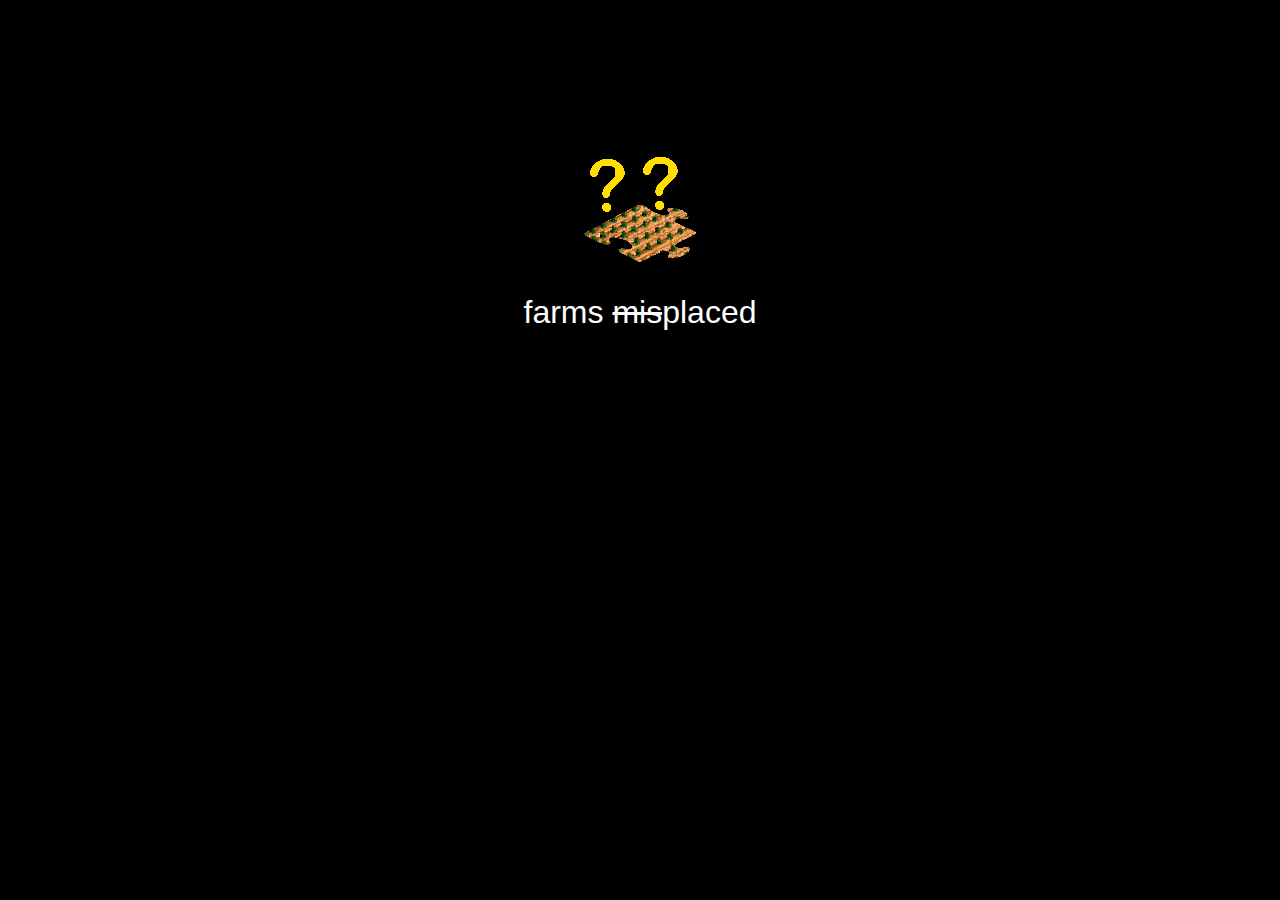
<file: wwwroot/index.html>
<html>
<head>
<meta name="viewport" content="width=device-width, minimum-scale=0.1">
<link rel="stylesheet" href="./css/site.css" />
<link rel="icon" href="favicon.ico" />
<script src="./js/countUp.js" type="module"></script>
<script src="./js/main.js" type="module"></script>
<title>T90 Farms</title>
</head>
<body class="main">
<img style="-webkit-user-select: none;margin: auto;" src="data:image/png;base64, iVBORw0KGgoAAAANSUhEUgAAAHAAAABwCAYAAADG4PRLAAAAB3RJTUUH4gkcFhsJSMY2gwAAAAFvck5UAc+id5oAACzLSURBVHja7Z15mJ1lffc/z9n3fZuZM/ueyb4nhBC2sKgoIm3dxWKhrba+alVa7VvfWltbi1VBBVttFakCgggIYc1GSEL2ZGYyk8y+z5k558zZ9/v94x562RZClkkyycXvurjCTM55nvv7W+77+1ueJ/COvCPvyDvyjrwj78g7cgmKcrEXME9FnMN3L6hO3zHgf5dzMdybyXnX71zc4JLx1jPFIHrPAEjdxcF4Lhe/5Lz1dDGcieHeFMibG/O84Dubi16y3vp2OM7VcKeBcc7xnckFL3lvfSssc2m408A3p9hO92KXhbe+GZbzabxT4JszbKdzocvGWy8klguFTTWfAL/J9eeaKF0wLBfqfqfygsvNW/8Lz+liOQXZ+u8XPnsCd8643i4Cz3iBcyEX+n5vJqdrvDc+eyafn9N1vsXvLzdvPSM8Z7ADnBW5+53rX5gIPAvAp/zsxfLWs4X3Nn93UYshb2bAufDWN/vv7b73vxcyx1vpWeA5XeNctJLgnETgaQK5WN563pjsWQOZQ8d8SwNejt56nvBcVPmfBrysvfVylLPeQi9Fbz0TeBd7Aacrc30Gzkf5L2OcijidIzM+o51rLln4XBjwkvFWeHPlXUjjzTmeUy3orc6fc9w+zyVNuRAs9qxbbBcYD/A2EXiZeevpKOu8Gu9CgrosvfUU+M56FzldLOcLj+at7sXbG/[base64]/7AZOdYLEtPdwRbwATAn73PDcDhCTfL/6BKPFMY4eRjfZeFIS8LA6rWO4TBVMBR40Cdc/C+Wj8v6kGYXGQzExicfgA2VBkBKCv38aWvf0IoLf/3lEZU6ub/9j9nJOZiHPhf/9gK8f2j+xlVNBAwYLSreHD1dVSnfeTGR+lITnDN8hxtgQpw1TF4AOKWFK1XtpHpGGQoHqPljn87q4dc/wee/8I08d2PiZ7YNKOxMCtallJjnGbNA9vYOxXBUWWmVCgQez4+rx5uOe2JtLky4OMfN4rFS+/itgcf4/DEMPgAtQalWmFJTZDV2mr0XWpuXZCmokFH04plMKwD4KnRIYxTeZxawUyqwLqVfkQpgfkDP/+fazolu34zZv3qH9WIfNkqmup0lNJqjGi5e8vLADz6ah+qZRaa7UZKGhVLg15uVBq545tPnJMuLtgWOhcE5sB3PigAntmyg/YXHmNDdRmDU9NUuyxM21PULfCRNqmZzBRY61FYWh/AUr2I/BRESscA6Dv2GgAfbV2BflE540d2UapcyI8+vVJ86r59b6nM0+lIZJJRbJYoZtNyHvjl0wDsNyQAWOC1wDAUPXoCfgdprZoKa4jI9z4kMgYLfpMO1YfvO2Njnpdi9ul465lc/IvXBgXAghZ5lpkMaqmUgB0FhV/vnOJn8T4aGssw1rjxCS33vXstAHtfnAbg0OCvADjYVwBgaU4uQW8tYyhShIoqrghGWN1SjvUjv/nd9Z1RjffJL75XAITiaQBmLHYA/OkeALY5bQDcVWUgMlPAnlKhMi1EZ06gVqK03f3IGenmQncjzuyeG3QC4I7yBgC8WenNf3LDSnkhRV4qpEhlbU8mubtMKqyQlr9LTUuF/V2PjLyHNCUAFhskQ/2gfg0AsfA4f3GjGYCePjuKolD/2YfOSj8P/PEyUeWQKikoywBY5Jf389SnEQIsBemEheg0xyI5hIBi0gqAVXWClq/sO617z9UW+sbN5qQj8dOPeMRdL01RtBkAuLLOBUCl1gFAwGxHpSikktKgVS01MK3Cmxvlvsc7uLa1jYIyBMDq664GYNvXZQQma+Q1rQvlUoMVKQbCMRrMBsamC5Q5HTjtUrljW74oAAI69TeVq//+y6erjHctup5UfBwAeyAJQG86D0B4KI0QAn1cT/f0NqyuIC6VD6EW2J3SubyWtYR/vFa4Pvn2W+q8yoW6vv8hYSiqueLBXzGczYFdg6pMx0Kf9MwfVNUCsL6pDIDJ6CQ+ZwtpZxVHdu2G3Cgqg5mZUozrrriVyNQQ+/bvA2Dz9w8BoKvVAhBY5+Ifq9cwMKInHw/xmVsM2KrqQa+HbIGt+wWKEgFAG5J/BpwK9X/+9FvqLPAuk1i/fDl/XVuDY1wPQEYJSUM2yUhUTbTTOdVNfiKGq6oJi02LLlOPxhwllBjBZasgNNoPwKond8L+0iltNC/ywL3fu1kYsxZ27XyU50J6rEINkwXKFCsmJ3h1WiYTWqqsMnoo2cFfxKfWs6N7nElTkhf3vcwdfifNa69EZV1Jd2cPJqeD7cfAJ0bQBiQL9S2zMDyZwupQEdBbUOIFFL+COa+HmApcJtrjBzlsM/D63m425zK0NslDvKenmwc+vEYM6qaxo6LCksFbCvDt3iHG3WYcrgKj6RTTdgNLnAbiY1GmdFkAktlh+o4lcNoFPlcL2jITDX4/Q7EROkZexxr2UVPux2ZUsWtITbBCDRkF2tSC9uJbk6uLabhtf7v+Oq/L+cIDv9qPqqDQ1ODHpi2wsHoB//[base64]/awe3gEq01DqqSQP5Sffwa0XG0Rn15QjScUxqS2EFdbWNSaoExXjyqnMJI5yfG04LGeIlcsC/IRTQCAGofczsZjUzhVDr7+bJhjY+McLs9QzCZYE/[base64]//s0HS/vGTnQB0j8hymMPTygxwXLOL/eoSWnTYm6rJV3jpmYnTUFPP7y26FoBQ4gAAK1fWyEWMj0EOHtoFm5sVQiEjXp+dxhs/RO2Pv0PiuMKwWwAFQrWyYaPNVACwYXEasLOwxgWKIK5K01iZprzBh0PdBIkR/v67jwNwz913ALCnUxKq3h0/oxyYEEZGi8r+hfF07/Gubb3dB4xf6i24UOnKaWwyIoQR86xpXtu9c36cgce+d4dY+9OHAUikJJHYnc4B8JHls6Rk1EQuU6LcGWNyxs/RJPSc7AIgYNejKOCvkefRoWMyEveGcygGSIZ1GLURjhLjTlsFUMComwIgqLMAEItLZzjcLiPDpOph5wnQChdL1t/AaF8Pf3B4Euygkl8hrcsAkNJIFlkMSXKi3igj0hkRHOmJ071rmFpnmDCweu110nHSI/IzlhgA5Qtb2PS9dgUke95DkT1EgMiXYVTe8PEz0+t5N2D7g58Udz6whU/9+/MkuuWBbrEYQIEhrdwmlFmD1penMdtNYA4Q6dwNQJUqDEDl4qsAOHp0AhR49fhzAJibZXJfk88RKYGSM7HYVg5ATp+Sxjc1A/DZE7LCcGNephALZ8nJj5/o5eUvPkpzVRZztWS8pXLp+Ev9NVJRMelsLod0AhKS8puUPCVNgERkgrRP3q/J4wMgr8jvZAcGAGaNN7dy3gx4+L6PiJ88uZtHnu2h6JbAapbIZHa2OYC2UirL0GLCXtBCIsnWvScoGjzct3WMgDPCoso2ALzRKADP7ZbbkcEuk+7VmXKqEwX6/dMIk47msJqoKkmDx08sIaPGUi7vu3v7EXl/i4zehuCNvLing3Kfhkq/DY2i5eGAjV/3TfFqSq75jxyVAKh1MmoXrWgBYLhziHExRmTSQXQ0z0KHnSPPbqGpzk/GHpf30cvPTqX050vNc09iblxjFm1uF2Z1CJUwU1G5GL/DwWDoACnTEgAen5LRtdyxmI9WaVm7wkL0cJqxgodtew6zK3yUQaOe7ICRZFCF06DjVnMQgJmsVOSypiK1znr2duVYUZ3nsfE4CX8JbV7NXwbL0GpNZJkhFi9SFC4UFFbc+xAAFQ2wJOBjXdLMoaE+Whcb2Lx0PWQDFEWGUCLC5pUt9M8kqXHIpL4vJM/g2oZmdj+1lZF4jOve/WmysVGObXuZZ09G+Uk8Qku9GlOkyOfa2oiopOH6x6Sjrl0c45q/[base64]/V2QiPdjv+Nl5fVvhmUk9IlPQMl5I40XPkH6CdV4tloKZhChQrRpGVR3Aa66izJanXLmKgc7dlOdqKZq8iOIMa1ctxeoIwESRtUs28vCW7QglS2xMhTAkiah0/HmVG7J5XDYniaIev2ucXNFCPK4wEQ0SyYSpzcNvOw+TTlSxeUMrgUATjzz2Gr+/eyuoIE8G3VSGUZeDDSUTBp2DBbVuvHo1qXyS9Iwdr1cQy5SwFm1MDqX4xd79ACyp1DAVj1BbWYlRr0KjEbz0yL8wmDBy0K8loctirtIz0WJD56rH5IuyuWwFLAa7F/SeANGhIwh1HPGbW8XYdJHyO35z8dpJbYsNAqC9M0PWmsbUZGagLo0S16PuV3FN0EW5eppyl4rWhUGgxNeeOwkKvC81DUzjW3cbHtsievo70Q9N8Lnvb6U3k4E8hEQW77AK0zoHnWSI6mVNtEZRY7PlsLmgVMzywGAey0yRxQ49/eERNm28ia6OPigWuOmvHgSgcrPMIw2HUpCB6pKO8ayDKwNVmEp6ZgoRVEKNwW4iXUgykevg4Ety2wy4hwGobbgFgKSYZNG6VejGZ+iIrOLg1BF0NhvkoiSTKjpfG0DbEuBExM2iWnneqiIp8pERxjMqzJQYHc/[base64]/l167CYDJuMwBq5ctBOD1Fx6ja3oLO19PkS6oSE8UCMenWFLtJeuW5KrXKtemy0qGLfSSvRoKFoq4GB8bZmToVcrcPvq7JzjywAdFldeF4/33n7920j/cvkFOe43KHpt5TTko8NKxVwFQVVQDsLmoZW2jzO3yA3IiLNbVgaLAF7TSkD/US98ZMcoDXmvSoSgKOXw80SpBL56RraHooMznHv74OukM+yUt/1D7UQAcKenli3MKK03yu10pWfiuDepRgNVlTgB+MSqj6d1Nkpxc0bQIgNETUabGowBUVDUB8KMnfg3AU0XJSL+4djEA3YdkZadgl62otoYoRzvl9V4JSEMtDsj7fbVC4kvqrAgBqvBszPhkbfb5X/2SOz4rd4nizB4A7vnHp/in7f2nZZvT+tBHPtEiADaUpEJDyX4ANq2UvbbubrmomK6BlbWTrKysZqx7jCn9FCqXVEabkFuY79EHALBqJcCPq+sBherKAuWOOjSomM6EUKui3HaljJqT/TKZdhul8fccki2af5lol4p0eejTzeDNmrjG0khwepzVTTJaTEap/FJGRnFthbxWNCWdQKevYrg3Qi4eZeHVV5LKzeC1y616zWfvB2AiKI3wDZdMD4aRjnrNog00VBXQmLJYdKBJqfl5XOa21ztkCuFWySR+qF86jq7oBeDw1Gt8syfC0lgcV22QP//kVwlNyM/cc8+3pd5vXwvwzfd/48W3bGWdegutR5irtTw03MN7FtZCRIL32hfIxQip0Gur1Birq3j69SMcGspQ5fSicTSjj2iprXNiLdp48ZVdAKSTMkLSDnmtNm+KiBCU8hp0iT58VZU0mRyMRHzo8kGwp/[base64]/gLBUr5OG3N0nFdjmmAL73wlQVfArj+6x3/K+De1IAbrvaKrkMhQklIjiioqnVsGwuRaKhl8Yk4V3llcptVQnhKBqrrHRwdPkm1oYTF6SOKj/oqM9bqBYyOhQlaQ/[base64]/hHbUKtBvsnH1Xe1ID/dNsCkW2u4Ssv/RaSYHCCxm3AkYWkqUDKkKFkcpPXDLFm4RXoShm294Y5NOLgwad7+Kgzz/p1QVoWNpEJjTA1cIQnHtmNcdFKXjsyyWQyBQWoaAyQtxl5hTje6UE+smwhN7dUo9LHQZPj8WNHeCWp4pd7DhBSB7h3RSPBjbcwMTnAw78ZYmRikJjWyb7hQTZ/[base64]/gid3jaMQQj24f4P6uPky6IlfFYtgVONrVyfDAGANJ0JlMNDWkUdxuliW91DfZ+MoKBy6Tm0/WLsKp11DntaP2mpns6+Qne3YyGB3lmlXrsZu9/L8tj3MknOQbj/2W+pxCilGE3cx0XJDKmOjrmObpfe18rNZLizlDk1aQqAhgMeuI+7ys9QiiYyGSpQI1VQUymSLbumOMHt1NbmqIYjhCyejD6XBSzCXQazWYTGr2H+1ClTLzrSdeZGtNkuJVZuwzBbK2IkFFzSfryvHa/NirQCloQagpabSAnkR8Ao2iYzDnRp030XDl9fzfz976N4rtwz7x+dnzqHTET74uyFKHoKuQoj6n43sdR1lXv5hNBkmLF9SXUIC6NZ8A4Ev/+lUAdjjsGMIpipUV/N70NGWGanZ0hNGS5N3v/YA8ww7JUlZZw83ybHH3AVAcDHAkqVAdGMBjMRIbM/L+l55jwq3DWpCE5StWhzyHNDItWFi/QW4vBR05fZGNrRmisQz7x0zoixoM2jCRlCQUZrf8rjIs2eyf7ZIsctINf2jR84EFjSRyap54tRO9zYzNXOL9V79LnmEndwJQcMlzf0O97ELUZmcYK8UY691PMm1l2er3MTo5xlDfJHfuegaAx961GoCqRZI9f+sHv5Y6DJTzLWs/dp+TfccHuV7robbcxbdaq4nMdj1CE2bJMNP9ACQNkjDWGl0Ygy0k0pO0p0GT7k/yxOy43iZrGEJhfIs30Zy1oFYl+Mu6pQCsMcn8pnNIznjUWeSNXh6USuq0ADawaqaZCtYRTRSp9BcBA6q8ZGItPlkb7MrJeuaxLpkGXGmJs9AGgcpaLIrCVx7bRo9DC0VB0CLXVlUp2Wyy0CEPeI3MBeNqyTLRmbB5obII/V1DpICiVW4wXmurNGCgEwEcmN13ggYd/1YQmI5UQXYEtbOZYmmQSAomQxKfU3EjgGavXHN8SLa3JnVJ1EBJ48HrsVCyRvjlw3LybcYtj6jhiAkB7PjPR6Tj2uXv7Z4cf0s5Dtzs0BS5vd5Hy2xnJJ2Ww1CTcYnLiDx/lzZJh3risfthz1YK1VWRj3/tdZcm/2pSKb5bLwCWqOSiF3isDE8UCUdMDGnkBeuKkvZXrbxWjvOVpDcfOiKTeYNWMkT34Rx96lGaVzmoDMio9atlRcNcVoECOMckMwxFJKUOXiHHBMejo6z4/jZ6BmZgiaTu9WqZuvQNSEfxV85GQIW8Nm4PACc6YxyMW/EbY1RWy7UaymVbJzsuMbTMsklF0cwaQXYpxhxRrrLpcFpMRBUzQoDDJ3t2obS8fntYPiBTCEcBGEhIxS5a/G5KhSj7X9/P946flGsMSEf9QUIa+2N2mcJU1rsQQGa207F6gYmVlU1MJbXESpId52f/zqySEdew6GpUChgSsqjxpacmGJ5GAfmzBuDoPZ0KQOHTC8Wi8pV4LSq6uif5TV+O49ERSvoC41nZ1f7aWhmRqEygQEHiITOTosxsIDI5Q3cwzYrRBLqaVej10zRWym3vCzulEYxdclLs8x+/SyoynOcHP38Bg89FuCMLFrBOFUg4BP0N0qn2HpodMaiXFRxflcwLIuMlDhzspiCCNLZosVS0cHLPDpY1tWC1Sjpudspd48ePy0S5ONvYLU3nMC8wMGASlLwN+FMhjBoNKmscp1PS/htrZS/xuWd2ALCyQf5c0DuJpiIYDUZMxXHyWjM3rnDy7MkM+dlG9fBsy6vJKFm7waMgBKRzamqDNgopQVIpYjEXGArHyBYLjI7ISF+8UDr3sU653a93N6L71E9PnUZ86r5jChxj6+dXisRkP/2TUU7kCzgEvKTXoOQEix96FoCoXnq3RQfXbXQzXF5EY7OQC2ioiQfIijhLys2EEo384vmTzJTDozNyy9w8LqN2ZvoA/[base64]/ijFkouRRJpITI0oCPLChtWeYu2qZRQLCtOZ2QKEtoxrPv+4Aq/xZnLKSsy9f9IqvrajE1erHaNOh11TQuNpYuPEELGRClYu9REdPIjLp+an01pKuQzeylb+yK2nkE+ytEpDRtRxdPvLPDc8Wv+9bclTPv7ywMdWiStW+Dk5Oczk9DThST0ti9ezwuOjpGqnY+wQHtVyBnIhlIKNzevraO/ux6it4rmtB/j+ySMUKwXWjI6vN0JzcAlxz1pe3tqPtjjDgBhmgyfHc/tK6D1pdqmSfHbhFbSXZflUg5vi1CT6pJOiTs/Rnk5ENker10ciMsFT3SMcy2T5P4tXs7SmgWyNi1x/J8MxAz94soeoIYHOkWao2saGgomXh6bQFXQsd5q4//YF9CXCaDQpLKoARuFjIBQllUiT0ZXI6UwsLvOg0Zqxa1XM5D3E4uNUf+I7czTY+36VMGlt2KMabDY3H9YPArCm+U681tcxZ6z85NUdrKz00dy6DudEJ0o+z1i2DK9HQ/VXnj+rSvu//ukm4Q/YqfDYCQ0cos4hz6ystpbapjqOnnyeNS03sG/fYe5/qotH6EGnU1Opc3FbcpKmCg8ThiCJbIGSO4UQgnVBA9OjsKSpguMzXVxXswqb3gNKP6DhQPsoKYONXEGQEXaSpQzf3im3z0LAwPX5Itf6vDT4NvDIrsfQGPTEjIsZHTrO1S02prMBrmz18Hcd+3Hrjdz/Hkmg0mkN8XyMvvEx7OYaBifHsevNrNmwibGBIV48uI9bNzbxyGt7+MNvDZy2vs5IsXU3WAXAB1olsfjTqvcDMBTuJ5pLskWzl+u1jcx0TtHqCeJc04hFZcT/0R+ec/Py0T9tFrUBWSA3lck6ZyTcRXxmgOUN67npB//O/oQKZ7MVSnC7tZ5ms5dyg5yp8dskkbAF5M/LrctI6EdR5+2YNCY62kdIRNrpVQfxCWhaWceeDkl+/qxbntnrjDYEgqBBUH5STdpuxOXNo9NU4rYVWLPABNFGPF4t+zvldr1SDmQzEpLHxsRMgrGZJCtaW6kt05OdtrP/eIiP/tvD9A4Vz1hPZ9RO6t0iH0ysX7xSAFRYZI72nUG51z/ZF2d34QC3pAzctnEZWo2TTClO/Gd/KKwf/bfrgRfP1oC339+ljP98Yx3Q42+ul79USe9+9Zn9VItK9meHiIwXMdQpFCzQTojlDkmC6gNynENIwo1iymDFxZbDfdhFLck8qLxVVLjKWOmRzPOaKll+G90qSc9rXpkvr3dXM7oE/syhYzAxTCEZxm6owW3UE5rJMTmVQ2+Sxh+Zlux1YkQWyDVaQaXBzMHOYZxKHYODXVzxN2fXCzxjA74hd/3TKwrAVffqwoDz6UnZYwtIAkXMXeSlkTSMdBAqyEK0zal9IRbJn1MkBj78o15A2f7PqwRAd6dU0pfao6AGEmBv1MA0HArIltcX1bIFZDNJFhstaBAC2odlqbqQrmSaGdrqLYxH9TCTJ6TrlzdMGBACOCZTlrFmaciTFslq2+Oyb1jtDlLfkGcsm8fukew1L/0Gg06mNCmVTKVKGTnbU2HR4vzoj895ZzqnjnzL57a43vj/Wz5QLeKV5YxOF9ldSnM83seasAlDWkbpXYua+Kft7ee6XgA2fv51ZfgHd4mXik9KZWwo4w7h5z91J7DlFToDalY75JZZ3ShzP61a5q3xQXmOHn/hOADPJbowanwEKzbRtlJFx4EEQkgjfPPQcfm8lcwC8Odnm8OGJQgE61sWUu1zYlXZEJ44ap2O4/0yPwwfkQZzb1gFQLldToUXRIGlX/j1vHrE+r+JfZNTaG2Ceo+Fj6qtTMXz/M0vTp6XEf6f3b1UpNKCaNZDcyBPPqLh6Ph2piwW1jeupF47w9qltQghONItI9KjSCP8x55x/l/7fqpaoS2vcM/GD7CkzA/GAR76bQZRTPPMbJTm1kgncMy+oeRar5bfX1JJIa8hY8+SKxYoRlUUigX6uiYJu+pRjcsmd6BRbt1e5BnY+qUXL5l/P/CCyN6/3SzGkikS+Txj40k2VDmJqju44fq7KUxnOHFkJzmhom+2l/m+W66HSgePfucZvr7/NQYdChp1kbvNtTiEAa/ZzvaTu1GrFtFWNUY45iXoTiIErG8O0FbbRFJEMKuN5EuCVFZhNJkgcmIYs8aOrbmegMtM7GgH2w8e56GYvO8Xm2vZ8MNDl85g74USkQ2wrlWPs6KKQwf7WNnqB+Mqxrt3EYvriU7pECY9dYvrmOjsIBfV8NKvXiU1NkQ0UaJQ5iGeKvLjiWFu1ixgLD5CpbMSm/YoHlcVtXUaav1LiIVS+IMqwsRxaYyMTiTRqQyc6D1OMW/[base64]/sx3/S/fHvr1SNAYcpFJWemM9KChkhpysv3fr/Hu87FTyjU81id0LirzUO4V5q4bJo2/utcWf3yiyKgtGs4fD7fuJp7OYUgoZdZo+qvEUZeFHbZTDR9W2AkIIbvjhEwD020qYmp3owlDdbMQ7XsHvZ0NUrfJSa5epRAI5MBVUZO67t0s6w/W3/DGhoQnUphzFfI7hqQGKeSsmMU1qKocArtwhPyus8vy7p6YGIeA6/yLKK6bQCxslxYLaaGCqv4DflWXL8QFQYE1Qntmvd8gz+86H33yie15tob+8XSPM+mqmS1X4D3fyISwQdEGwXNhulBT+M6XN0hi1ksJ3tfcBfYydDFNmWcgOBN/d/zTQzT+vkMXsK+RMFnd8+zkE4MvJoaRMrheOhnlPmZ1XImmqxRi+Zg2ZWAiroYQQkFXLNtZgUvYFr736dmn845KkGDR6dEY3q1fdzMzIMFDL5x75EQC1dsl4J+2SiQ/KuS6EMsPIuJYaByjGOG57BHutCZUCg8PS6VYvkORn3Xq/7P48fPBNdTZvItB3o1e8q9FIA25W6R2UVLJpt9Arqy8VjTISpsKyzSLi7QgBu8fk9hTQquga6+U/7WZso7IKcqWiRwDW2deSHJyWifkCrVRsRhOVyqpMUeNo4HjGit87+56GvLzuyQGZfqy9ugaAoXZZkvvm8/I5sDuuXcrSwJV4/Da+9dh2AP6+XfYs4xkZRa0BBwCNV8um8APlMpq1Ghsj0wKvQ0tq+hAAYWSRosJXi4KC2hbD/4G3zhfnTQROPhdSxurqRdDhIJsogXoIu9uFt0xSeCw1IASxLtlLJJVHCMHaxW1kEnEqSkV+cfggAyU1w3EtNSYtqXqJu22nhGmtkUYxKqMIAc4KP7XmFWhVI+jqdSwv2qGYppix81KfPL98Rtn98KplMvipf/8GAE/2SOd/dOch4BDt3/3963oGj77gswX55kqZrHdHKxACGupmn5JKSSfQa804fRGSsRQHh04S7zDSGCgnYEyxpE3W3nY+J9+qsem9G0+pt3kTgW/IH/[base64]/2qL8iAgtn9eMBwlEuokMqUjUbQyMXiAh1UKkUiR9M6nqXRBy8r1JHqOEazaSLM9R/HYVtCBWmNAZSrCdg15a5xyjw2HQ8OyVj8qoNnjIFYqMZ4YQJe00d4ew22JkzQUeP31E9SvvYl0dpCxntexVLaeluHeEIN6AIOygqJSJJ83YDPU0Dc5TnNVM4VkH+GQgkqbJ5cw4TPHqKxto7V5Eb3H9nJcbWbL0GFS3ir6Hn/7d5vOOwO+IcrGf1YAdn55gWirbaDHpPAPMdnhtjkMDJamaUrrOXJ0Lwd6s3zt3quZ6tDz/[base64]/M2TcsCIASTYTld/euHX6UpsAjKXAS0/ewcmqDKUMN/jnRzs9XC7/1s4qx00/mPd4mGphipqCRDR3tkEX3p1fKNUdtfeJK25no8Th/RRIL4TJSycg+jvTEqbOp6250/OaM3lF4yBnxDbFf4hMktJ9KuaZS8fF3ITYMzTNe4Ci0JnF4vXVE5svjlm6UB00kHAPu3yRcteGvllNeSm6/m2V/9kL9/9CTTzWY6nk+ek07CD/yJAOibkZN42OX5S58ceHpmj0w/vvq1f6Cn4yiFzBgtnz37+uglZ8A3pHa5XnjfI1nlja87EIDXM8LaJmmwBZVGhBCotDKF2HpYpiHJKdktuOk2mc9NDcpue+0fb58TXdz74QYB0FQh2evVV8hn/P/qXpkb9sze5amtc6P7S9aAb8iyT3jFn2vXUu4bQq3Rsrq1Db22gJKWReQd22U/MpuRnfhDcTkZdvUSOWi07mvbLmkdXNKL/115/btLhE6nw5BxYrak6OlPokrmSM6eRYcy8vzcvPx9ACz/i59fFtgvCxC/K1s/XS0UbYFg3SbKqwJoMlqe3XmCzx2TifHJVy4vzPM2jThb2XSfnOjq+I4iNKUQnYN72d6dvewM94b8f9462bXWsosKAAAAAElFTkSuQmCC"/>
<p><span id="count"></span> farms <del>mis</del>placed</p>
</body>
</html>
</file>
<file: wwwroot/css/site.css>
body {background-color: #000;color: #fff;font-family:arial,helvetica;font-size:2em;text-align: center;}
.main {
margin: 0px auto;
margin-top: 150px;
width: 350px;
text-align:center;
}
</file>
